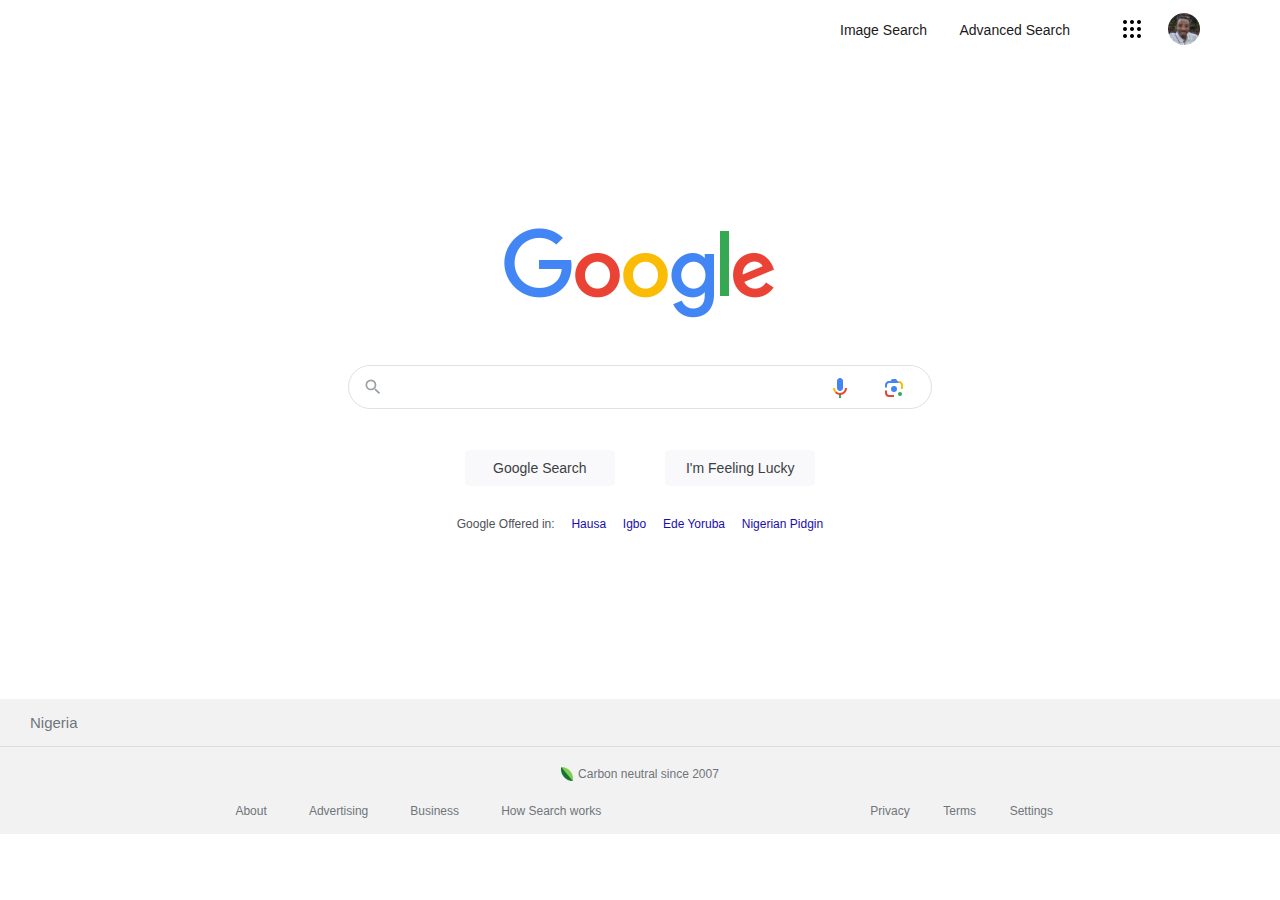
<file: index.html>
<!DOCTYPE html>
<html lang="en">
    <head>
        <meta charset="UTF-8" />
        <meta name="viewport" content="width=device-width, initial-scale=1.0" />
        <meta http-equiv="X-UA-compatible" content="IE=edge" />
        <title>Google Search</title>
        <link rel="stylesheet" href="style.css"/>
        <link rel="icon" type="image/png" href="./images/favicon_google_logo.png">
    </head>
    <body>
        <!-- Header Section -->
        <header>
            <div class="header">
                <div></div>
                <div class="links">
                    <div><a href="./googleImageSearch.html">Image Search</a></div>
                    <div><a href="./googleAdvSearch.html">Advanced Search</a></div>
                </div>
                <div class="profile">
                    <div>
                        <img src="./images/icons8-circled-menu-24.png" alt="google-menu" />
                        <span class="profile-app">Google Apps</span>
                    </div>
                    <div>
                        <img src="./images/googleprofile.svg" alt="google-menu" />
                        <span class="profile-account">Google Account <br/> Olufemi Oshin <br /> abiolaoshin@gmail.com</span>
                    </div>
                </div>
            </div>
        </header>

        <!-- Main Body Section -->

        <main>
            <div class="body-section">
                <div><img src="./images/googlelogo.png" width="272px" alt="google-logo"/></div>

                <form action="https://google.com/search">
                    <div class="query-input-box" >
                        <div class="query-container">
                            <div class="query1">
                                <div class="image-div">
                                    <span><img class="search-image" src="./images/search.svg" alt="search-icon"/></span>
                                </div>    
                            </div>
                            <div class="query2">    
                                <input id="input-query" type="text" name="q" placeholder=""/>             
                            </div>
                            <div class="query3">
                                <div>
                                    <div class="imageContainer">
                                        <img class="viSearch1" src="./images/voiceSearch.svg" alt="mic-image" />
                                        <span class="voiceMessage">Search by Voice</span>
                                    </div>
                                    <div class="imageContainer2">
                                        <img class="viSearch1 blue" src="./images/imageSearch.svg" alt="pic-image" />
                                        <span class="voiceMessage2">Search by Image</span>
                                    </div>
                                </div>
                            </div>
                        </div>
                    </div>
                    <div class="formSubmit">
                        <button type="submit" >Google Search </button>
                        <button name="btnI" type="submit" value="I'm Feeling Lucky">I'm Feeling Lucky</button>
                    </div>
                    
                </form>

                <div class="offering">
                    <p style="color: #4d5156;">Google Offered in:</p>
                    <p>Hausa</p>
                    <p>Igbo</p>
                    <p>Ede Yoruba</p>
                    <p>Nigerian Pidgin</p>
                </div>
            </div>
        </main>
        
        <!-- Footer Section -->

        <footer>
            <div class="footer1">
                Nigeria
            </div>
            <div class="footer2">
                <span style="padding-right: 5px;"><img src="./images/carbongoogle.png" width="12px" height="14px"/></span><p>Carbon neutral since 2007</p>
            </div>
            <div class="footer3">
                <div class="footerSub1">
                    <p>About</p>
                    <p>Advertising</p>
                    <p>Business</p>
                    <p>How Search works</p>
                </div>
                
                <div class="footerSub2">
                    <p>Privacy</p>
                    <p>Terms</p>
                    <p>Settings</p>
                </div>
            </div>

        </footer>
        
    </body>
</html>
</file>
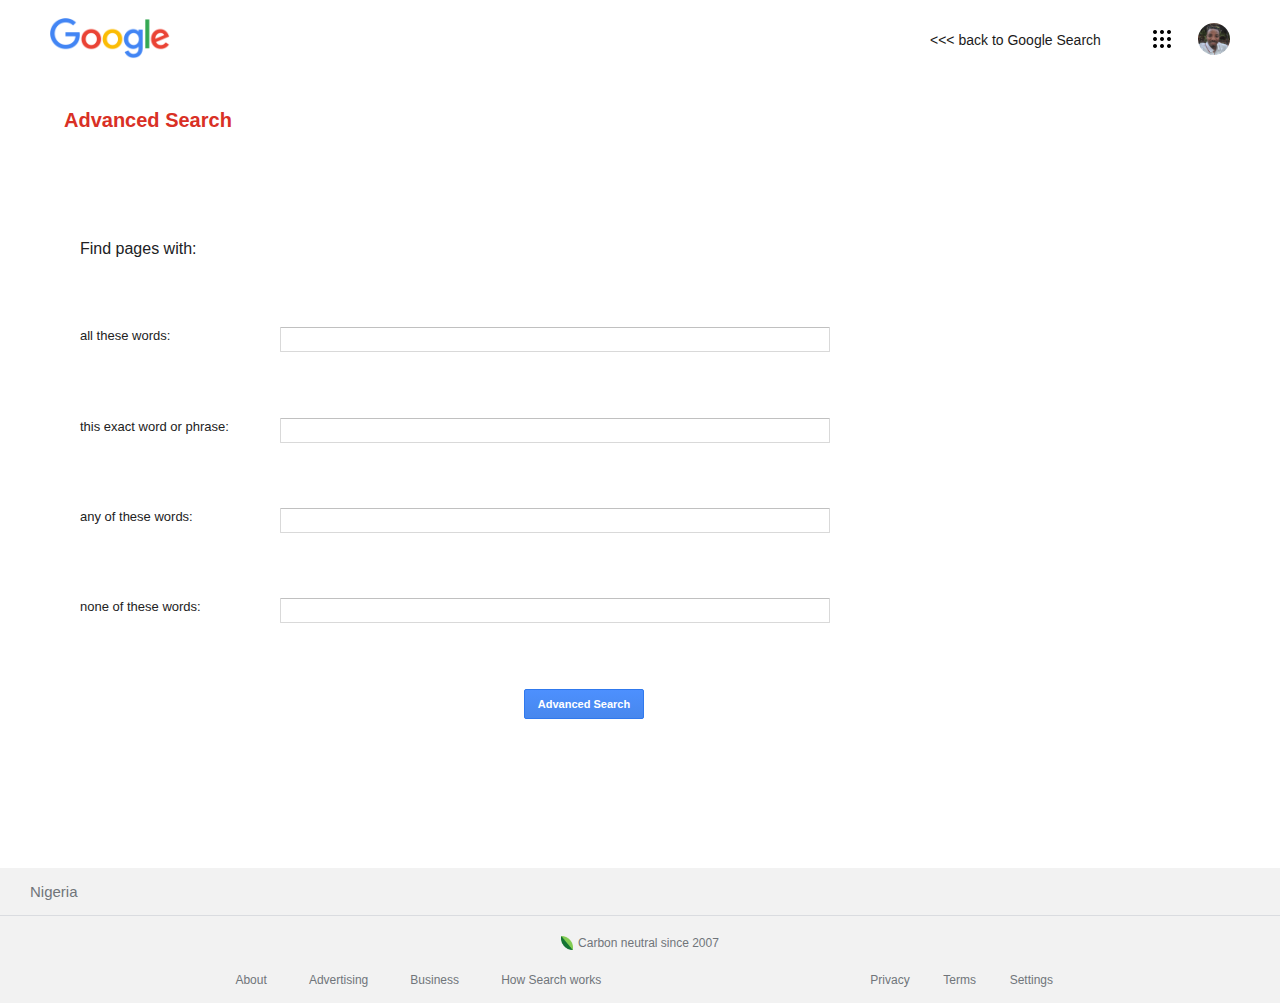
<file: googleAdvSearch.html>
<!DOCTYPE html>
<html lang="en">
    <head>
        <meta charset="UTF-8" />
        <meta name="viewport" content="width=device-width, initial-scale=1.0" />
        <meta http-equiv="X-UA-compatible" content="IE=edge" />
        <title>Advance Search</title>
        <link rel="stylesheet" href="style.css"/>
        <link rel="icon" type="image/png" href="./images/favicon_google_logo.png">
    </head>
    <body style="overflow-y: scroll;">
        
        <!-- Header Section -->

        <header>
            <div class="headerAdv" style="width: 100%;">
                <div><img src="./images/googlelogo.png" width="120px" alt="google-logo"/></div>
                <div></div>
                <div class="links" style="width: 300px;">
                    <div><a href="./index.html"><<< back to Google Search</a></div>
                    <div class="profile">
                        <div>
                            <img src="./images/icons8-circled-menu-24.png" alt="google-menu" />
                            <span class="profile-app">Google Apps</span>
                        </div>
                        <div>
                            <img src="./images/googleprofile.svg" alt="google-menu" />
                            <span class="profile-account">Google Account <br/> Olufemi Oshin <br /> abiolaoshin@gmail.com</span>
                        </div>
                    </div>
                </div>
                
            </div>
            <div class="title">
                <div>
                    <h3>Advanced Search</h3>
                </div>
            </div>
        </header>

        <!-- Main Body Section -->

        <main>
            <div class="adv-search-body">

                <p>Find pages with:</p>

                <form  class="advSearchForm" action="https://google.com/search" method:"get" >
                    <div class="user-query">
                        <label for="as_q">all these words:</label>
                        <span><input id="as_q" type="text" name="as_q"/></span>
                    </div>
                    
                    <br />
                    
                    <div class="user-query">
                        <label for="as_epq">this exact word or phrase:</label>
                        <span><input id="as_epq" type="text" name="as_epq"/></span> 
                    </div>
                    
                    <br />

                    <div class="user-query">
                        <label for="as_oq">any of these words:</label>
                        <span><input id="as_oq" type="text" name="as_oq"/></span>
                    </div>
                    
                    <br />

                    <div class="user-query">
                        <label for="as_eq">none of these words:</label>
                        <span><input id="as_eq" type="text" name="as_eq"/></span>
                    </div> 
                    
                    <br/>

                    <div class="advSearchSubmit">
                        <input type="submit" value="Advanced Search">  
                    </div>
                    
                </form>
            </div>
        </main>

        <!-- Footer Section -->

        <footer>
            <div class="footer1">
                Nigeria
            </div>
            <div class="footer2">
                <span style="padding-right: 5px;"><img src="./images/carbongoogle.png" width="12px" height="14px"/></span>Carbon neutral since 2007
            </div>
            <div class="footer3">
                <div class="footerSub1">
                    <p>About</p>
                    <p>Advertising</p>
                    <p>Business</p>
                    <p>How Search works</p>
                </div>
                
                <div class="footerSub2">
                    <p>Privacy</p>
                    <p>Terms</p>
                    <p>Settings</p>
                </div>
            </div>

        </footer>
        
    </body>
</html>
</file>
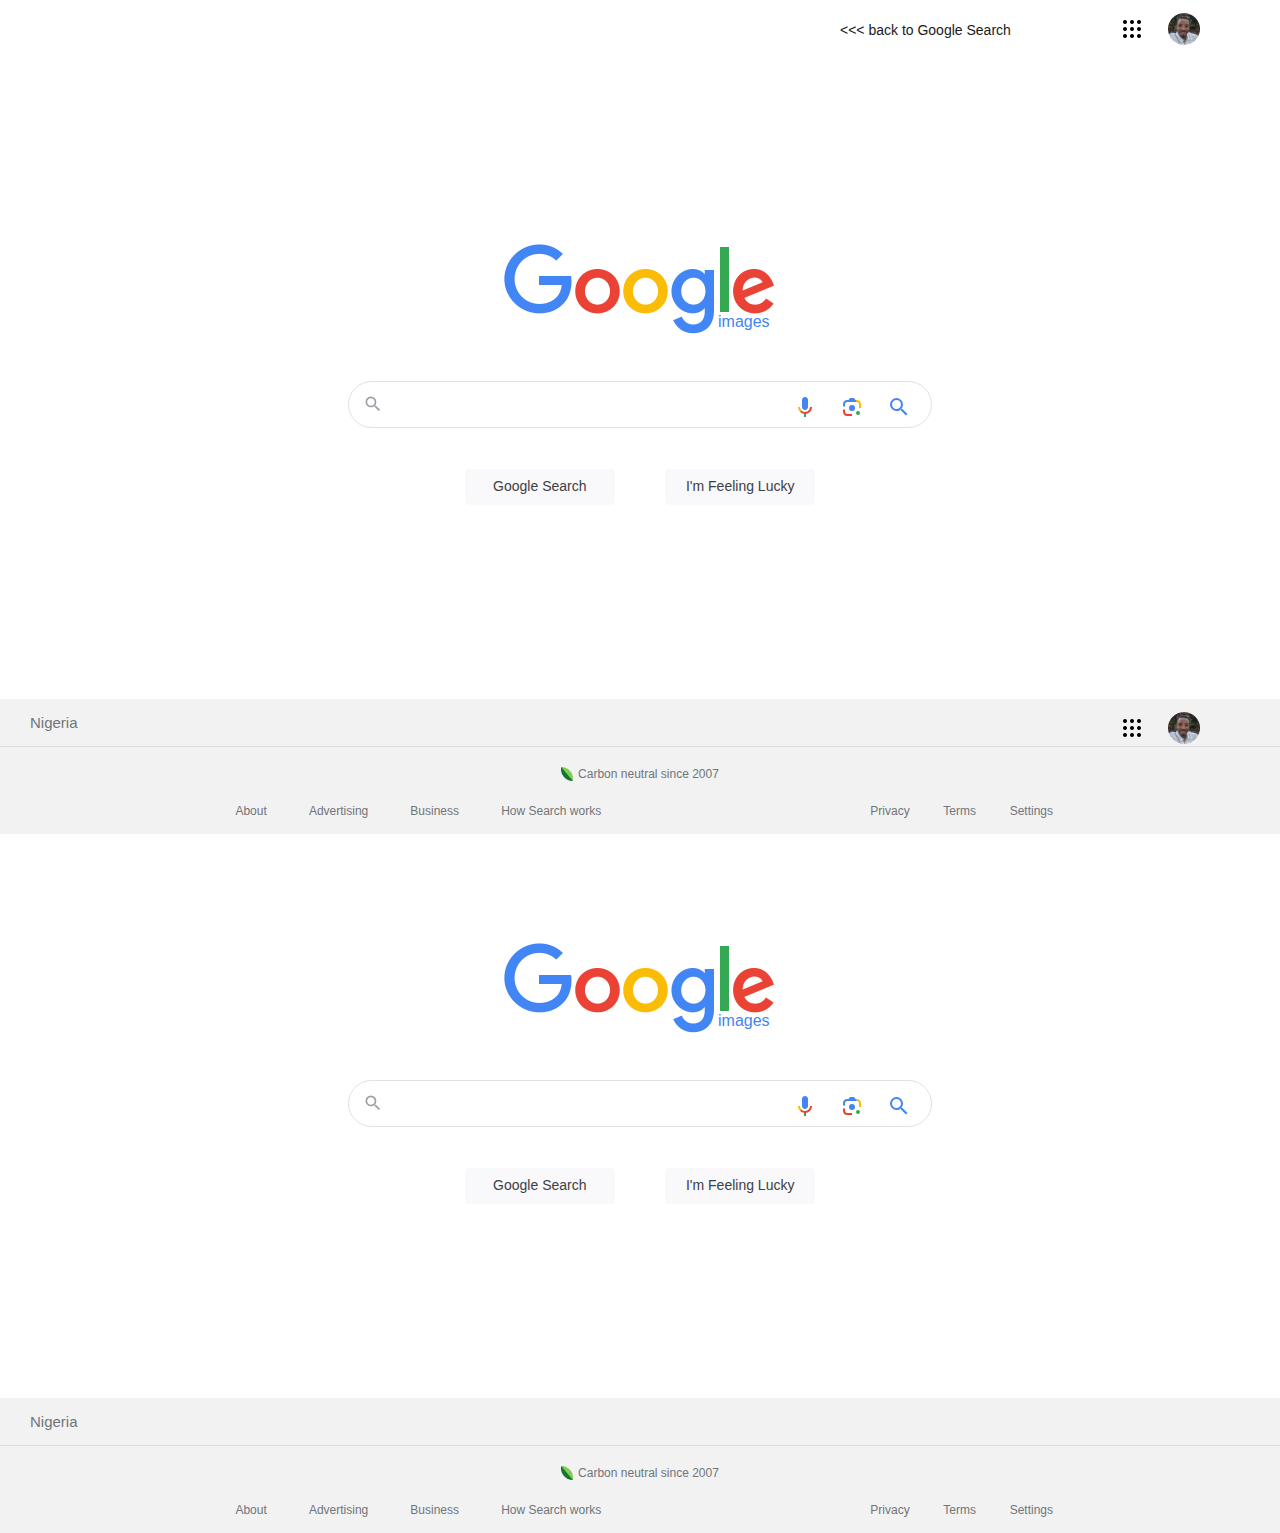
<file: googleImageSearch.html>
<!DOCTYPE html>
<html lang="en">
    <head>
        <meta charset="UTF-8" />
        <meta name="viewport" content="width=device-width, initial-scale=1.0" />
        <meta http-equiv="X-UA-compatible" content="IE=edge" />
        <title>Google Image Search</title>
        <link rel="stylesheet" href="style.css"/>
        <link rel="icon" type="image/png" href="./images/favicon_google_logo.png">
    </head>
    <body>
        <!-- Header Section -->
        <header>
            <div class="header">
                <div></div>
                <div class="links">
                    <div><a href="./index.html"><<< back to Google Search</a></div>
                </div>
                <div class="profile">
                    <div>
                        <img src="./images/icons8-circled-menu-24.png" alt="google-menu" />
                        <span class="profile-app">Google Apps</span>
                    </div>
                    <div>
                        <img src="./images/googleprofile.svg" alt="google-menu" />
                        <span class="profile-account">Google Account <br/> Olufemi Oshin <br /> abiolaoshin@gmail.com</span>
                    </div>
                </div>
            </div>
        </header>

        <!-- Main Body Section -->
        <main>
            <div class="body-section">
                <div class="logo-div">
                    <img src="./images/googlelogo.png" width="272px" alt="google-logo"/>
                    <p>images</p>
                </div>

                <form action="https://www.google.com/search?" method="get">
                <!-- <form action="https://www.yahoo.com" method="get"> -->
                
                    <div class="query-input-box" >
                        <div class="query-container">
                            <div class="query1">
                                <div class="image-div">
                                    <span><img class="search-image" src="./images/search.svg" alt="search-icon"/></span>
                                </div>    
                            </div>
                            <div class="query2">    
                                <input id="input-query" type="text" name="q" placeholder=""/>
                                <input hidden type="text" name="tbm" value="isch" />             

                            </div>
                            <div>
                                <div class="right-icons">
                                    <div class="imageContainer">
                                        <img class="viSearch1" src="./images/voiceSearch.svg" alt="mic-image" />
                                        <span class="voiceMessage">Search by Voice</span>
                                    </div>
                                    <div class="imageContainer2">
                                        <img class="viSearch1" src="./images/imageSearch.svg" alt="pic-image" />
                                        <span class="voiceMessage2">Search by Image</span>
                                    </div>
                                    <div class="imageContainer2">
                                        <img class="viSearch1" src="./images/imageBlueSearch.svg" alt="search-icon" />
                                    </div>
                                </div>
                            </div>
                        </div>
                    </div>
                    <div class="formSubmit">
                        <button type="submit" >Google Search </button>
                        <button name="btnI" type="submit" value="I'm Feeling Lucky">I'm Feeling Lucky</button> 
                    </div>
                    
                </form>
            </div>
        </main>

        <!-- Footer Section -->
        <footer>
            <div class="footer1">
                Nigeria
            </div>
            <div class="footer2">
                <span style="padding-right: 5px;"><img src="./images/carbongoogle.png" width="12px" height="14px"/></span>Carbon neutral since 2007
            </div>
            <div class="footer3">
                <div class="footerSub1">
                    <p>About</p>
                    <p>Advertising</p>
                    <p>Business</p>
                    <p>How Search works</p>
                </div>
                
                <div class="footerSub2">
                    <p>Privacy</p>
                    <p>Terms</p>
                    <p>Settings</p>
                </div>
            </div>

        </footer>
        
    </body>
</html>
<!DOCTYPE html>
<html lang="en">
    <head>
        <meta charset="UTF-8" />
        <meta name="viewport" content="width=device-width, initial-scale=1.0" />
        <meta http-equiv="X-UA-compatible" content="IE=edge" />
        <title>Google Image Search</title>
        <link rel="stylesheet" href="style.css"/>
        <link rel="icon" type="image/png" href="./images/favicon_google_logo.png">
    </head>
    <body>
        <!-- Header Section -->
        <header>
            <div class="header">
                <div></div>
                <div class="links">
                    <div><a href="./index.html"><<< back to Google Search</a></div>
                </div>
                <div class="profile">
                    <div>
                        <img src="./images/icons8-circled-menu-24.png" alt="google-menu" />
                        <span class="profile-app">Google Apps</span>
                    </div>
                    <div>
                        <img src="./images/googleprofile.svg" alt="google-menu" />
                        <span class="profile-account">Google Account <br/> Olufemi Oshin <br /> abiolaoshin@gmail.com</span>
                    </div>
                </div>
            </div>
        </header>

        <!-- Main Body Section -->
        <main>
            <div class="body-section">
                <div class="logo-div">
                    <img src="./images/googlelogo.png" width="272px" alt="google-logo"/>
                    <p>images</p>
                </div>

                <form action="https://www.google.com/search?" method="get">
                <!-- <form action="https://www.yahoo.com" method="get"> -->
                
                    <div class="query-input-box" >
                        <div class="query-container">
                            <div class="query1">
                                <div class="image-div">
                                    <span><img class="search-image" src="./images/search.svg" alt="search-icon"/></span>
                                </div>    
                            </div>
                            <div class="query2">    
                                <input id="input-query" type="text" name="q" placeholder=""/>
                                <input hidden type="text" name="tbm" value="isch" />             

                            </div>
                            <div>
                                <div class="right-icons">
                                    <div class="imageContainer">
                                        <img class="viSearch1" src="./images/voiceSearch.svg" alt="mic-image" />
                                        <span class="voiceMessage">Search by Voice</span>
                                    </div>
                                    <div class="imageContainer2">
                                        <img class="viSearch1" src="./images/imageSearch.svg" alt="pic-image" />
                                        <span class="voiceMessage2">Search by Image</span>
                                    </div>
                                    <div class="imageContainer2">
                                        <img class="viSearch1" src="./images/imageBlueSearch.svg" alt="search-icon" />
                                    </div>
                                </div>
                            </div>
                        </div>
                    </div>
                    <div class="formSubmit">
                        <button type="submit" >Google Search </button>
                        <button name="btnI" type="submit" value="I'm Feeling Lucky">I'm Feeling Lucky</button> 
                    </div>
                    
                </form>
            </div>
        </main>

        <!-- Footer Section -->
        <footer>
            <div class="footer1">
                Nigeria
            </div>
            <div class="footer2">
                <span style="padding-right: 5px;"><img src="./images/carbongoogle.png" width="12px" height="14px"/></span>Carbon neutral since 2007
            </div>
            <div class="footer3">
                <div class="footerSub1">
                    <p>About</p>
                    <p>Advertising</p>
                    <p>Business</p>
                    <p>How Search works</p>
                </div>
                
                <div class="footerSub2">
                    <p>Privacy</p>
                    <p>Terms</p>
                    <p>Settings</p>
                </div>
            </div>

        </footer>
        
    </body>
</html>
</file>
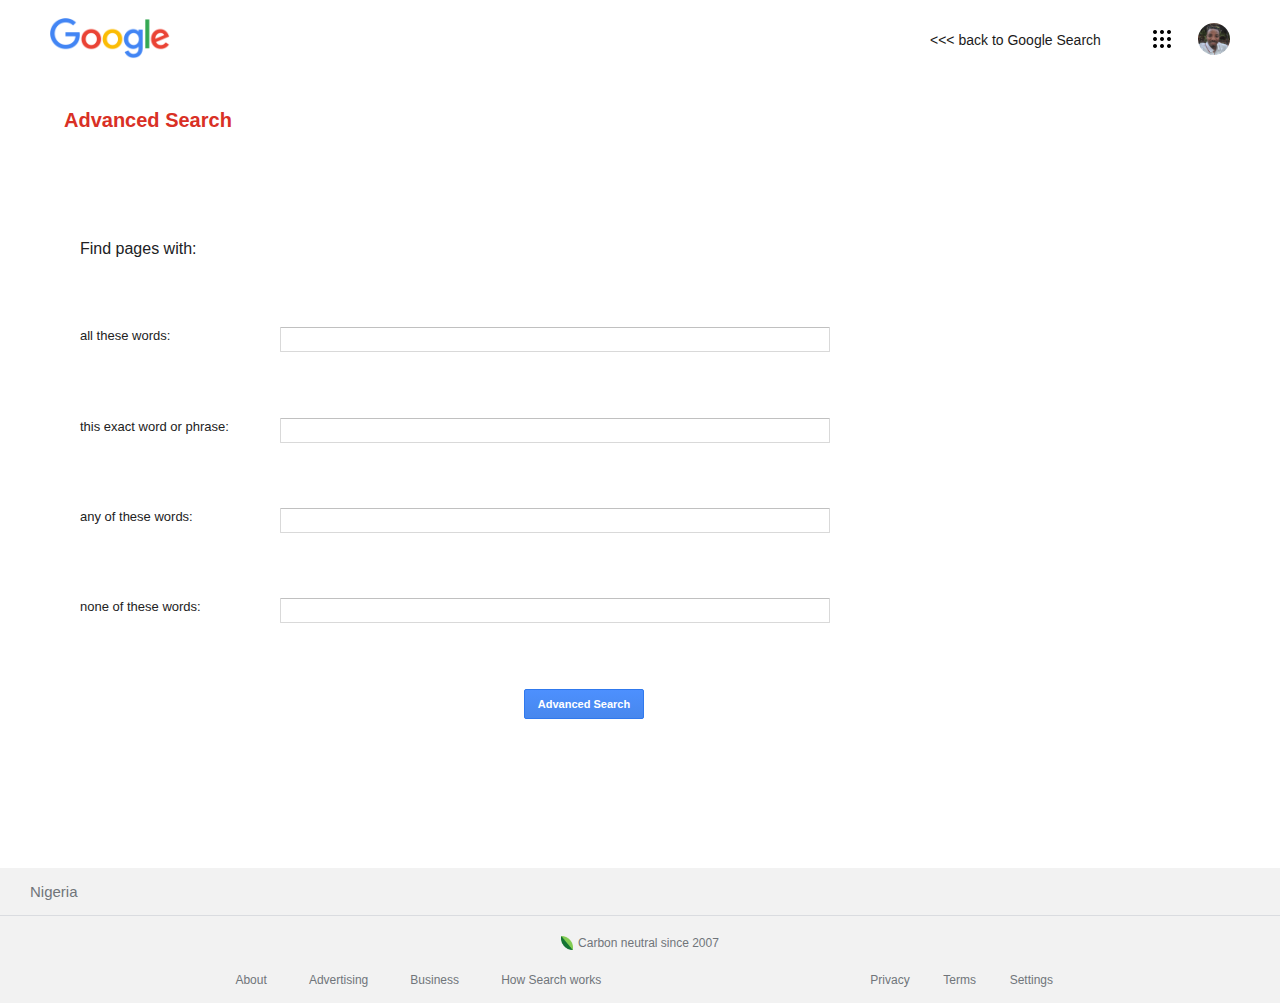
<file: public/googleAdvSearch.html>
<!DOCTYPE html>
<html lang="en">
    <head>
        <meta charset="UTF-8" />
        <meta name="viewport" content="width=device-width, initial-scale=1.0" />
        <meta http-equiv="X-UA-compatible" content="IE=edge" />
        <title>Advance Search</title>
        <link rel="stylesheet" href="style.css"/>
        <link rel="icon" type="image/png" href="./images/favicon_google_logo.png">
    </head>
    <body style="overflow-y: scroll;">
        
        <!-- Header Section -->

        <header>
            <div class="headerAdv" style="width: 100%;">
                <div><img src="./images/googlelogo.png" width="120px" alt="google-logo"/></div>
                <div></div>
                <div class="links" style="width: 300px;">
                    <div><a href="./index.html"><<< back to Google Search</a></div>
                    <div class="profile">
                        <div>
                            <img src="./images/icons8-circled-menu-24.png" alt="google-menu" />
                            <span class="profile-app">Google Apps</span>
                        </div>
                        <div>
                            <img src="./images/googleprofile.svg" alt="google-menu" />
                            <span class="profile-account">Google Account <br/> Olufemi Oshin <br /> abiolaoshin@gmail.com</span>
                        </div>
                    </div>
                </div>
                
            </div>
            <div class="title">
                <div>
                    <h3>Advanced Search</h3>
                </div>
            </div>
        </header>

        <!-- Main Body Section -->

        <main>
            <div class="adv-search-body">

                <p>Find pages with:</p>

                <form  class="advSearchForm" action="https://google.com/search" method:"get" >
                    <div class="user-query">
                        <label for="as_q">all these words:</label>
                        <span><input id="as_q" type="text" name="as_q"/></span>
                    </div>
                    
                    <br />
                    
                    <div class="user-query">
                        <label for="as_epq">this exact word or phrase:</label>
                        <span><input id="as_epq" type="text" name="as_epq"/></span> 
                    </div>
                    
                    <br />

                    <div class="user-query">
                        <label for="as_oq">any of these words:</label>
                        <span><input id="as_oq" type="text" name="as_oq"/></span>
                    </div>
                    
                    <br />

                    <div class="user-query">
                        <label for="as_eq">none of these words:</label>
                        <span><input id="as_eq" type="text" name="as_eq"/></span>
                    </div> 
                    
                    <br/>

                    <div class="advSearchSubmit">
                        <input type="submit" value="Advanced Search">  
                    </div>
                    
                </form>
            </div>
        </main>

        <!-- Footer Section -->

        <footer>
            <div class="footer1">
                Nigeria
            </div>
            <div class="footer2">
                <span style="padding-right: 5px;"><img src="./images/carbongoogle.png" width="12px" height="14px"/></span>Carbon neutral since 2007
            </div>
            <div class="footer3">
                <div class="footerSub1">
                    <p>About</p>
                    <p>Advertising</p>
                    <p>Business</p>
                    <p>How Search works</p>
                </div>
                
                <div class="footerSub2">
                    <p>Privacy</p>
                    <p>Terms</p>
                    <p>Settings</p>
                </div>
            </div>

        </footer>
        
    </body>
</html>
</file>
<file: style.css>
* {
    margin: 0;
    padding: 0;
    /* border: 1px solid red; */
    box-sizing: border-box;
}



body { 
    /* background-color: red; */
    font-size: 14px;
    font-family: arial, sans-serif;
    color: #202124;
    position: relative;
    height: 96vh;
    width: 100%;
    overflow-x: hidden;
    overflow-y: hidden;
    
}



.header {
    /* border: 1px solid red; */
    height: 60px;
    display: flex;
    justify-content: end;
    align-items: center;
    padding-right: 80px;

}

.headerAdv {
    /* border: 1px solid red; */
    width: 90%;
    height: 80px;
    display: flex;
    justify-content: space-between;
    align-items: center;
    padding-left: 50px;
    margin: auto;
}

.links{
    width: 230px;
    height: 30px;
    /* border: 1px solid red; */
    display: flex;
    flex-wrap: nowrap;
    flex-direction: row;
    justify-content: space-between;
    align-items: center;
    margin-right: 50px;
}

.links a {
    text-decoration: none;
    color: #1b1a1a;
}

.links a:hover {
    color: rgb(66, 133, 244);
    text-decoration: underline;
}


.title{
    /* border: 1px solid red; */
    height: 80px;
    display: flex;
}

.title > div {
    width: 90%;
    margin: auto;
    /* border: 1px solid red; */
}

.title h3 {
    color: #d93025;
    font-size: 20px;
}


.profile{
    width: 80px;
    height: 50px;
    /* border: 1px solid red; */
    display: flex;
    flex-direction: row;
    flex-wrap: nowrap;
    align-items: center;
    justify-content: space-between;
}

.profile > div {
    position: relative;
    cursor: pointer;

}

.profile > div .profile-app {
    position: absolute;
    top: 23px; 
    left: 50%;
    color: white;
    font-size: 10px;
    font-weight: bold;
    text-align: center;
    width: max-content;
    transform: translateX(-50%);
    background-color: rgba(27, 26, 26, 0.6);
    transform: translateX(-50%);
    padding: 5px 10px;
    border: 1px solid #ccc;
    border-radius: 4px;
    visibility: hidden;
    opacity: 0;
    transition: visibility 0s, opacity 0.3s;
}

.profile > div:hover .profile-app {
    visibility: visible;
    opacity: 1;
}

.profile-account {
    position: absolute;
    top: 30px; 
    left: 50%;
    color: white;
    font-size: 10px;
    font-weight: bold;
    text-align: center;
    width: max-content;
    transform: translateX(-50%);
    background-color: rgba(27, 26, 26, 0.6);
    transform: translateX(-50%);
    padding: 5px 10px;
    border: 1px solid #ccc;
    border-radius: 4px;
    visibility: hidden;
    opacity: 0;
    transition: visibility 0s, opacity 0.3s;
}

.profile > div:hover .profile-account {
    visibility: visible;
    opacity: 1;
}

.body-section {
    height: 71vh;
    width: 100%;
    display: flex;
    flex-direction: column;
    justify-content: center;
    align-items: center;
}

.logo-div {
    position: relative;
}

.logo-div > p{
    color: #4285f4;
    position: absolute;
    left: 214px;
    top: 70px;
    font-size: 16px;
    line-height: 16px;
    font-family: roboto-regular, arial, sans-serif;
}

form {
    width: 70%;
    display: flex;
    flex-direction: column;
    margin-top: 3em;
}



.advSearchForm {
    margin-top: 40px;
    display: flex;
    width: 90%;
    /* border: 1px solid red; */
    height: 50vh;
    flex-direction: column;
    justify-content: space-evenly;
}

.user-query {
    position: relative;
}

.user-query > label {
    color: #222222;
    font-size: 13px;
}


.adv-search-body {
    padding: 80px;
}

.adv-search-body > p {
    font-size: 16px;
}

.adv-search-body > form {
    margin-bottom: 40px;
}

#as_q, #as_epq, #as_oq, #as_eq {
    border-radius: 1px;
    position: absolute;
    border: 1px solid #d9d9d9;
    border-top: 1px solid #c0c0c0;
    font-size: 13px;
    height: 25px;
    padding: 1px 8px;
    width: 550px;
    left: 200px;
    
}

.advSearchSubmit {
    align-self: center;
}

.advSearchSubmit input {
    box-shadow: none;
    background-color: #4d90fe;
    height: 30px;
    min-width: 120px;
    margin: 10px 0;
    padding: 0 12px;
    box-shadow: none;
    color:white;
    background-image: -webkit-linear-gradient(top,#4d90fe,#4787ed);
    border: 1px solid #3079ed;
    border-radius: 2px;
    cursor: pointer;
    font-size: 11px;
    font-weight: bold;
    text-align: center;
    margin: auto;
}

.query-input-box {
    max-width: 584px;
    min-height: 44px;
    background: #fff;
    border: 1px solid #dfe1e5;
    box-shadow: none;
    border-radius: 24px;
    margin: 0 auto;
    width: 638px;
    /* width: auto; */
    z-index: 5;
    display: flex;
    flex-direction: row;
    margin-bottom: 30px;
    transition: box-shadow 0.15s ease-in-out;
    
}

.query-input-box:hover {
    box-shadow: 0 1px 6px rgba(32, 33, 36, 0.28), 0 1px 2px rgba(32, 33, 36, 0.12);
}

.query-container {
    display: flex;
    padding: 5px 8px 0 14px;
    flex: 1;
}

.query1 {
    display: flex;
    align-items: center;
    padding-right: 13px;
    margin-top: -5px;
    /* height: 46px; */
    /* border: 1px solid red; */

}

.query2 {
    display: flex;
    align-items: center;
    padding-right: 13px;
    margin-top: -5px;
    /* height: 46px; */
    flex: 1 1 70%;
    /* border: 1px solid red; */
}

#input-query {
    width: 100%;
    height: 100%;
    border: 1px solid red;
    padding: 10px;
    border: none;
    outline: none;
    font-weight: 500;
    font-size: 14px;
}

.query3 {
    display: flex;
    align-items: center;
    justify-content: center;
    /* padding-right: 13px; */
    margin-top: -5px;
    /* width: 20px; */
    flex: 1 1 15%;
    /* border: 1px solid red; */
}

.query3 > div {
    width: 100px;
    /* border: 1px solid black; */
    display: flex;
    justify-content: space-between;
    height: 30px;
    /* overflow: hidden; */
    align-items: center;
    margin-top: 10px;
    padding: 0 10px;
}
.right-icons {
    width: 140px;
    /* border: 1px solid black; */
    display: flex;
    justify-content: space-between;
    height: 30px;
    /* overflow: hidden; */
    align-items: center;
    margin-top: 10px;
    padding: 0 10px;
}

.search-image {
    width: 20px;
    height: 20px;
    line-height: 20px;
    margin-top: 3px;
    /* color: #9aa0a6; */
    /* display: inline-block; */
    fill: currentColor;
    position: relative;
}

.image-div {
    margin: auto;
    display: block;
}


.imageContainer {
    position: relative;
    /* display: block; */
    /* border: 1px solid red; */
    width: 26px;
    height: 33px;
}
.imageContainer2 {
    position: relative;
    /* display: block; */
    /* border: 1px solid red; */
    width: 26px;
    height: 33px;
}

.viSearch1 {
    width: 24px;
    cursor: pointer;
    vertical-align: middle;
    object-fit: cover;
}

.blue {
    fill: #4285f4;
}


.voiceMessage {
    position: absolute;
    top: 23px; /* Adjust the positioning of the message as needed */
    left: 50%;
    color: white;
    font-size: 10px;
    font-weight: bold;
    text-align: center;
    width: max-content;
    transform: translateX(-50%);
    background-color: rgba(27, 26, 26, 0.9);
    padding: 5px 10px;
    border: 1px solid #ccc;
    border-radius: 4px;
    visibility: hidden;
    opacity: 0;
    transition: visibility 0s, opacity 0.3s;
}

.voiceMessage2 {
    position: absolute;
    top: 23px; /* Adjust the positioning of the message as needed */
    left: 50%;
    color: white;
    font-size: 10px;
    font-weight: bold;
    text-align: center;
    width: max-content;
    transform: translateX(-50%);
    background-color: rgba(27, 26, 26, 0.9);
    transform: translateX(-50%);
    background-color: #1b1a1a;
    padding: 5px 10px;
    border: 1px solid #ccc;
    border-radius: 4px;
    visibility: hidden;
    opacity: 0;
    transition: visibility 0s, opacity 0.3s;
}

.imageContainer:hover .voiceMessage {
    visibility: visible;
    opacity: 1;
}

.imageContainer2:hover .voiceMessage2 {
    visibility: visible;
    opacity: 1;
}

.formSubmit {
    display: flex;
    flex-direction: row;
    /* border: 1px solid red; */
    /* max-width: 70%; */
    justify-content: space-between;
    width: 40%;
    align-self: center;
}

.formSubmit > button {
    background-color: #f9f8fa;
    border: 1px solid #f9f8fa;
    border-radius: 4px;
    color: #3c4043;
    font-family: arial,sans-serif;
    font-size: 14px;
    margin: 11px 4px;
    padding: 0 16px;
    line-height: 27px;
    height: 36px;
    min-width: 150px;
    text-align: center;
    cursor: pointer;
    user-select: none;
    font-weight: 100;
}

.formSubmit > button:hover {
    box-shadow: 0 1px 6px rgba(32, 33, 36, 0.28), 0 1px 2px rgba(32, 33, 36, 0.12);
}


.offering {
    display: flex;
    flex-direction: row;
    margin-top: 20px;
    font-size: 12px;
    justify-content: space-evenly;
    width: 400px;
    font-weight: lighter;
}

.offering p:not(:first-child) {
    color: #1a0dab;
    cursor: pointer;
}

.offering p:not(:first-child):hover {
    
    text-decoration: underline;
   
}

footer {
    position: absolute;
    bottom: 1;
    width: 100%;

}


.footer1 {
    padding: 15px 30px;
    border-bottom: 1px solid #dadce0;
    font-size: 15px;
    color: #70757a;
    background-color: #f2f2f2;
}

.footer2 {
    display: flex;
    width: 100%;
    justify-content: center;
    color: #70757a;
    font-weight:100;
    font-size: 12px;
    background-color: #f2f2f2;
    padding: 20px 0;
    cursor: pointer;

}

.footer2 p:hover {
    text-decoration: underline;
}

.footer3 {
    display: flex;
    flex-direction: row;
    justify-content: space-evenly;
    width: 100%;
    height: 30px;
    background-color: #f2f2f2;
    padding-bottom: 20px 0;

}

.footerSub1 {
    display: flex;
    /* min-width: 90px; */
    flex-direction: row;
    width: 450px;
    justify-content: space-evenly;
    color: #70757a;
    font-weight:100;
    font-size: 12px;
    cursor: pointer;
}

.footerSub1 p:hover {
    text-decoration: underline;
}

.footerSub2 {
    display: flex;
    min-width: 90px;
    flex-direction: row;
    width: 250px;
    justify-content: space-evenly;
    color: #70757a;
    font-weight:100;
    font-size: 12px;
    cursor: pointer;
}

.footerSub2 p:hover {
    text-decoration: underline;
}


/* media queries */

@media (max-width: 560px) {
    .footerSub1 {
        flex-direction: column;
    }
    .footerSub2 {
        flex-direction: column;
    }

    .query-input-box {
        max-width: 384px;   
    }

    .user-query { 
        display: flex;
        flex-direction: column;
    }

    #as_q, #as_epq, #as_oq, #as_eq {      
        left: 0px;
        width: 190px;
    }

    .offering {
        flex-direction: column;
        align-items: center;
    }
    .formSubmit {
        flex-direction: column;
    }
}
</file>
<file: public/style.css>
* {
    margin: 0;
    padding: 0;
    /* border: 1px solid red; */
    box-sizing: border-box;
}



body { 
    /* background-color: red; */
    font-size: 14px;
    font-family: arial, sans-serif;
    color: #202124;
    position: relative;
    height: 96vh;
    width: 100%;
    overflow-x: hidden;
    overflow-y: hidden;
    
}



.header {
    /* border: 1px solid red; */
    height: 60px;
    display: flex;
    justify-content: end;
    align-items: center;
    padding-right: 80px;

}

.headerAdv {
    /* border: 1px solid red; */
    width: 90%;
    height: 80px;
    display: flex;
    justify-content: space-between;
    align-items: center;
    padding-left: 50px;
    margin: auto;
}

.links{
    width: 230px;
    height: 30px;
    /* border: 1px solid red; */
    display: flex;
    flex-wrap: nowrap;
    flex-direction: row;
    justify-content: space-between;
    align-items: center;
    margin-right: 50px;
}

.links a {
    text-decoration: none;
    color: #1b1a1a;
}

.links a:hover {
    color: rgb(66, 133, 244);
    text-decoration: underline;
}


.title{
    /* border: 1px solid red; */
    height: 80px;
    display: flex;
}

.title > div {
    width: 90%;
    margin: auto;
    /* border: 1px solid red; */
}

.title h3 {
    color: #d93025;
    font-size: 20px;
}


.profile{
    width: 80px;
    height: 50px;
    /* border: 1px solid red; */
    display: flex;
    flex-direction: row;
    flex-wrap: nowrap;
    align-items: center;
    justify-content: space-between;
}

.profile > div {
    position: relative;
    cursor: pointer;

}

.profile > div .profile-app {
    position: absolute;
    top: 23px; 
    left: 50%;
    color: white;
    font-size: 10px;
    font-weight: bold;
    text-align: center;
    width: max-content;
    transform: translateX(-50%);
    background-color: rgba(27, 26, 26, 0.6);
    transform: translateX(-50%);
    padding: 5px 10px;
    border: 1px solid #ccc;
    border-radius: 4px;
    visibility: hidden;
    opacity: 0;
    transition: visibility 0s, opacity 0.3s;
}

.profile > div:hover .profile-app {
    visibility: visible;
    opacity: 1;
}

.profile-account {
    position: absolute;
    top: 30px; 
    left: 50%;
    color: white;
    font-size: 10px;
    font-weight: bold;
    text-align: center;
    width: max-content;
    transform: translateX(-50%);
    background-color: rgba(27, 26, 26, 0.6);
    transform: translateX(-50%);
    padding: 5px 10px;
    border: 1px solid #ccc;
    border-radius: 4px;
    visibility: hidden;
    opacity: 0;
    transition: visibility 0s, opacity 0.3s;
}

.profile > div:hover .profile-account {
    visibility: visible;
    opacity: 1;
}

.body-section {
    height: 71vh;
    width: 100%;
    display: flex;
    flex-direction: column;
    justify-content: center;
    align-items: center;
}

.logo-div {
    position: relative;
}

.logo-div > p{
    color: #4285f4;
    position: absolute;
    left: 214px;
    top: 70px;
    font-size: 16px;
    line-height: 16px;
    font-family: roboto-regular, arial, sans-serif;
}

form {
    width: 70%;
    display: flex;
    flex-direction: column;
    margin-top: 3em;
}



.advSearchForm {
    margin-top: 40px;
    display: flex;
    width: 90%;
    /* border: 1px solid red; */
    height: 50vh;
    flex-direction: column;
    justify-content: space-evenly;
}

.user-query {
    position: relative;
}

.user-query > label {
    color: #222222;
    font-size: 13px;
}


.adv-search-body {
    padding: 80px;
}

.adv-search-body > p {
    font-size: 16px;
}

.adv-search-body > form {
    margin-bottom: 40px;
}

#as_q, #as_epq, #as_oq, #as_eq {
    border-radius: 1px;
    position: absolute;
    border: 1px solid #d9d9d9;
    border-top: 1px solid #c0c0c0;
    font-size: 13px;
    height: 25px;
    padding: 1px 8px;
    width: 550px;
    left: 200px;
    
}

.advSearchSubmit {
    align-self: center;
}

.advSearchSubmit input {
    box-shadow: none;
    background-color: #4d90fe;
    height: 30px;
    min-width: 120px;
    margin: 10px 0;
    padding: 0 12px;
    box-shadow: none;
    color:white;
    background-image: -webkit-linear-gradient(top,#4d90fe,#4787ed);
    border: 1px solid #3079ed;
    border-radius: 2px;
    cursor: pointer;
    font-size: 11px;
    font-weight: bold;
    text-align: center;
    margin: auto;
}

.query-input-box {
    max-width: 584px;
    min-height: 44px;
    background: #fff;
    border: 1px solid #dfe1e5;
    box-shadow: none;
    border-radius: 24px;
    margin: 0 auto;
    width: 638px;
    /* width: auto; */
    z-index: 5;
    display: flex;
    flex-direction: row;
    margin-bottom: 30px;
    transition: box-shadow 0.15s ease-in-out;
    
}

.query-input-box:hover {
    box-shadow: 0 1px 6px rgba(32, 33, 36, 0.28), 0 1px 2px rgba(32, 33, 36, 0.12);
}

.query-container {
    display: flex;
    padding: 5px 8px 0 14px;
    flex: 1;
}

.query1 {
    display: flex;
    align-items: center;
    padding-right: 13px;
    margin-top: -5px;
    /* height: 46px; */
    /* border: 1px solid red; */

}

.query2 {
    display: flex;
    align-items: center;
    padding-right: 13px;
    margin-top: -5px;
    /* height: 46px; */
    flex: 1 1 70%;
    /* border: 1px solid red; */
}

#input-query {
    width: 100%;
    height: 100%;
    border: 1px solid red;
    padding: 10px;
    border: none;
    outline: none;
    font-weight: 500;
    font-size: 14px;
}

.query3 {
    display: flex;
    align-items: center;
    justify-content: center;
    /* padding-right: 13px; */
    margin-top: -5px;
    /* width: 20px; */
    flex: 1 1 15%;
    /* border: 1px solid red; */
}

.query3 > div {
    width: 100px;
    /* border: 1px solid black; */
    display: flex;
    justify-content: space-between;
    height: 30px;
    /* overflow: hidden; */
    align-items: center;
    margin-top: 10px;
    padding: 0 10px;
}
.right-icons {
    width: 140px;
    /* border: 1px solid black; */
    display: flex;
    justify-content: space-between;
    height: 30px;
    /* overflow: hidden; */
    align-items: center;
    margin-top: 10px;
    padding: 0 10px;
}

.search-image {
    width: 20px;
    height: 20px;
    line-height: 20px;
    margin-top: 3px;
    /* color: #9aa0a6; */
    /* display: inline-block; */
    fill: currentColor;
    position: relative;
}

.image-div {
    margin: auto;
    display: block;
}


.imageContainer {
    position: relative;
    /* display: block; */
    /* border: 1px solid red; */
    width: 26px;
    height: 33px;
}
.imageContainer2 {
    position: relative;
    /* display: block; */
    /* border: 1px solid red; */
    width: 26px;
    height: 33px;
}

.viSearch1 {
    width: 24px;
    cursor: pointer;
    vertical-align: middle;
    object-fit: cover;
}

.blue {
    fill: #4285f4;
}


.voiceMessage {
    position: absolute;
    top: 23px; /* Adjust the positioning of the message as needed */
    left: 50%;
    color: white;
    font-size: 10px;
    font-weight: bold;
    text-align: center;
    width: max-content;
    transform: translateX(-50%);
    background-color: rgba(27, 26, 26, 0.9);
    padding: 5px 10px;
    border: 1px solid #ccc;
    border-radius: 4px;
    visibility: hidden;
    opacity: 0;
    transition: visibility 0s, opacity 0.3s;
}

.voiceMessage2 {
    position: absolute;
    top: 23px; /* Adjust the positioning of the message as needed */
    left: 50%;
    color: white;
    font-size: 10px;
    font-weight: bold;
    text-align: center;
    width: max-content;
    transform: translateX(-50%);
    background-color: rgba(27, 26, 26, 0.9);
    transform: translateX(-50%);
    background-color: #1b1a1a;
    padding: 5px 10px;
    border: 1px solid #ccc;
    border-radius: 4px;
    visibility: hidden;
    opacity: 0;
    transition: visibility 0s, opacity 0.3s;
}

.imageContainer:hover .voiceMessage {
    visibility: visible;
    opacity: 1;
}

.imageContainer2:hover .voiceMessage2 {
    visibility: visible;
    opacity: 1;
}

.formSubmit {
    display: flex;
    flex-direction: row;
    /* border: 1px solid red; */
    /* max-width: 70%; */
    justify-content: space-between;
    width: 40%;
    align-self: center;
}

.formSubmit > button {
    background-color: #f9f8fa;
    border: 1px solid #f9f8fa;
    border-radius: 4px;
    color: #3c4043;
    font-family: arial,sans-serif;
    font-size: 14px;
    margin: 11px 4px;
    padding: 0 16px;
    line-height: 27px;
    height: 36px;
    min-width: 150px;
    text-align: center;
    cursor: pointer;
    user-select: none;
    font-weight: 100;
}

.formSubmit > button:hover {
    box-shadow: 0 1px 6px rgba(32, 33, 36, 0.28), 0 1px 2px rgba(32, 33, 36, 0.12);
}


.offering {
    display: flex;
    flex-direction: row;
    margin-top: 20px;
    font-size: 12px;
    justify-content: space-evenly;
    width: 400px;
    font-weight: lighter;
}

.offering p:not(:first-child) {
    color: #1a0dab;
    cursor: pointer;
}

.offering p:not(:first-child):hover {
    
    text-decoration: underline;
   
}

footer {
    position: absolute;
    bottom: 1;
    width: 100%;

}


.footer1 {
    padding: 15px 30px;
    border-bottom: 1px solid #dadce0;
    font-size: 15px;
    color: #70757a;
    background-color: #f2f2f2;
}

.footer2 {
    display: flex;
    width: 100%;
    justify-content: center;
    color: #70757a;
    font-weight:100;
    font-size: 12px;
    background-color: #f2f2f2;
    padding: 20px 0;
    cursor: pointer;

}

.footer2 p:hover {
    text-decoration: underline;
}

.footer3 {
    display: flex;
    flex-direction: row;
    justify-content: space-evenly;
    width: 100%;
    height: 30px;
    background-color: #f2f2f2;
    padding-bottom: 20px 0;

}

.footerSub1 {
    display: flex;
    /* min-width: 90px; */
    flex-direction: row;
    width: 450px;
    justify-content: space-evenly;
    color: #70757a;
    font-weight:100;
    font-size: 12px;
    cursor: pointer;
}

.footerSub1 p:hover {
    text-decoration: underline;
}

.footerSub2 {
    display: flex;
    min-width: 90px;
    flex-direction: row;
    width: 250px;
    justify-content: space-evenly;
    color: #70757a;
    font-weight:100;
    font-size: 12px;
    cursor: pointer;
}

.footerSub2 p:hover {
    text-decoration: underline;
}


/* media queries */

@media (max-width: 560px) {
    .footerSub1 {
        flex-direction: column;
    }
    .footerSub2 {
        flex-direction: column;
    }

    .query-input-box {
        max-width: 384px;   
    }

    .user-query { 
        display: flex;
        flex-direction: column;
    }

    #as_q, #as_epq, #as_oq, #as_eq {      
        left: 0px;
        width: 190px;
    }

    .offering {
        flex-direction: column;
        align-items: center;
    }
    .formSubmit {
        flex-direction: column;
    }
}
</file>
